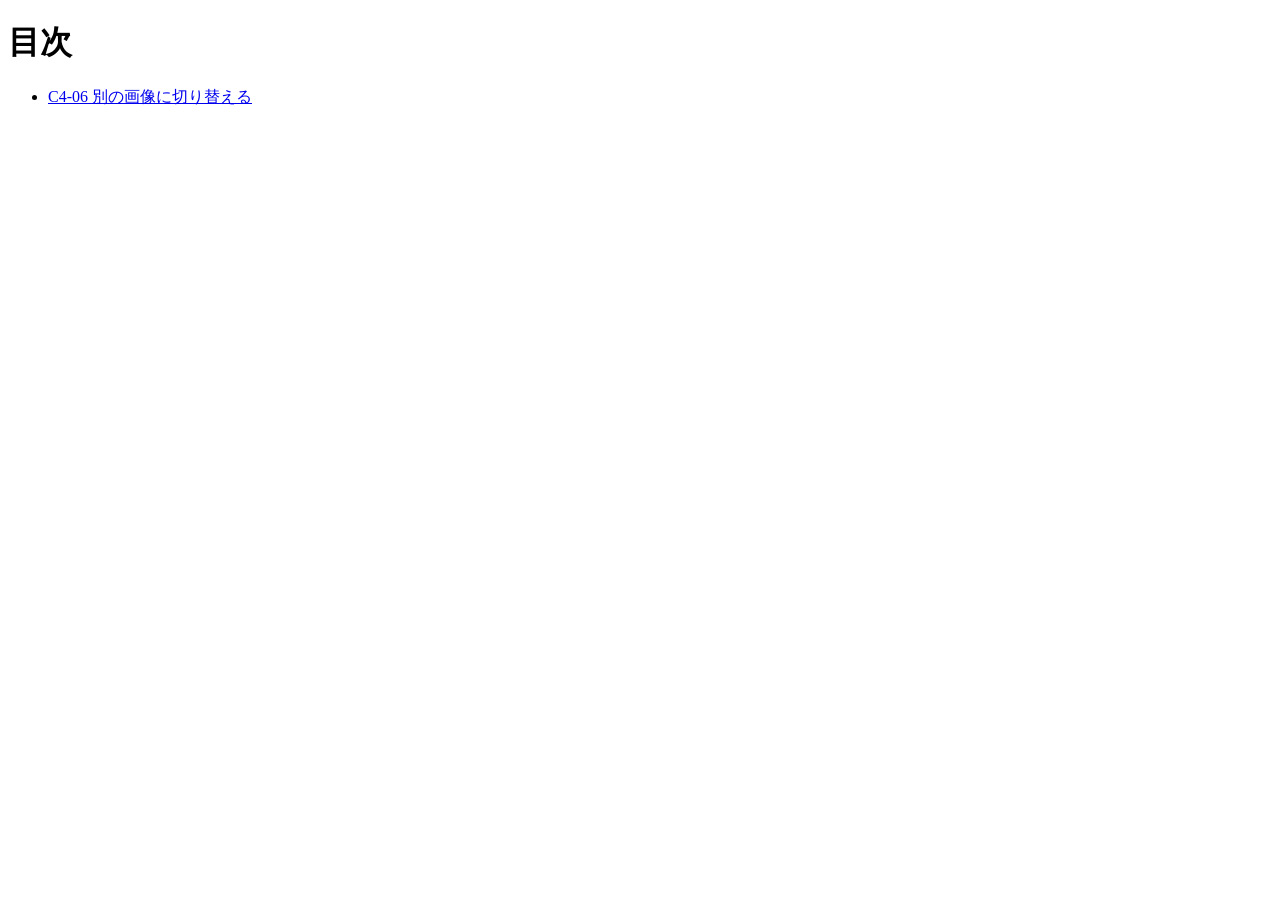
<file: index.html>
<!DOCTYPE html>
<html lang="ja">
<head>
  <meta charset="UTF-8">
  <title>20261126-js</title>
</head>
<body>
  <h1>目次</h1>

  <ul>
    <li><a href="C4-06/index.html">C4-06 別の画像に切り替える</a></li>
  </ul>
</body>
</html>
</file>
